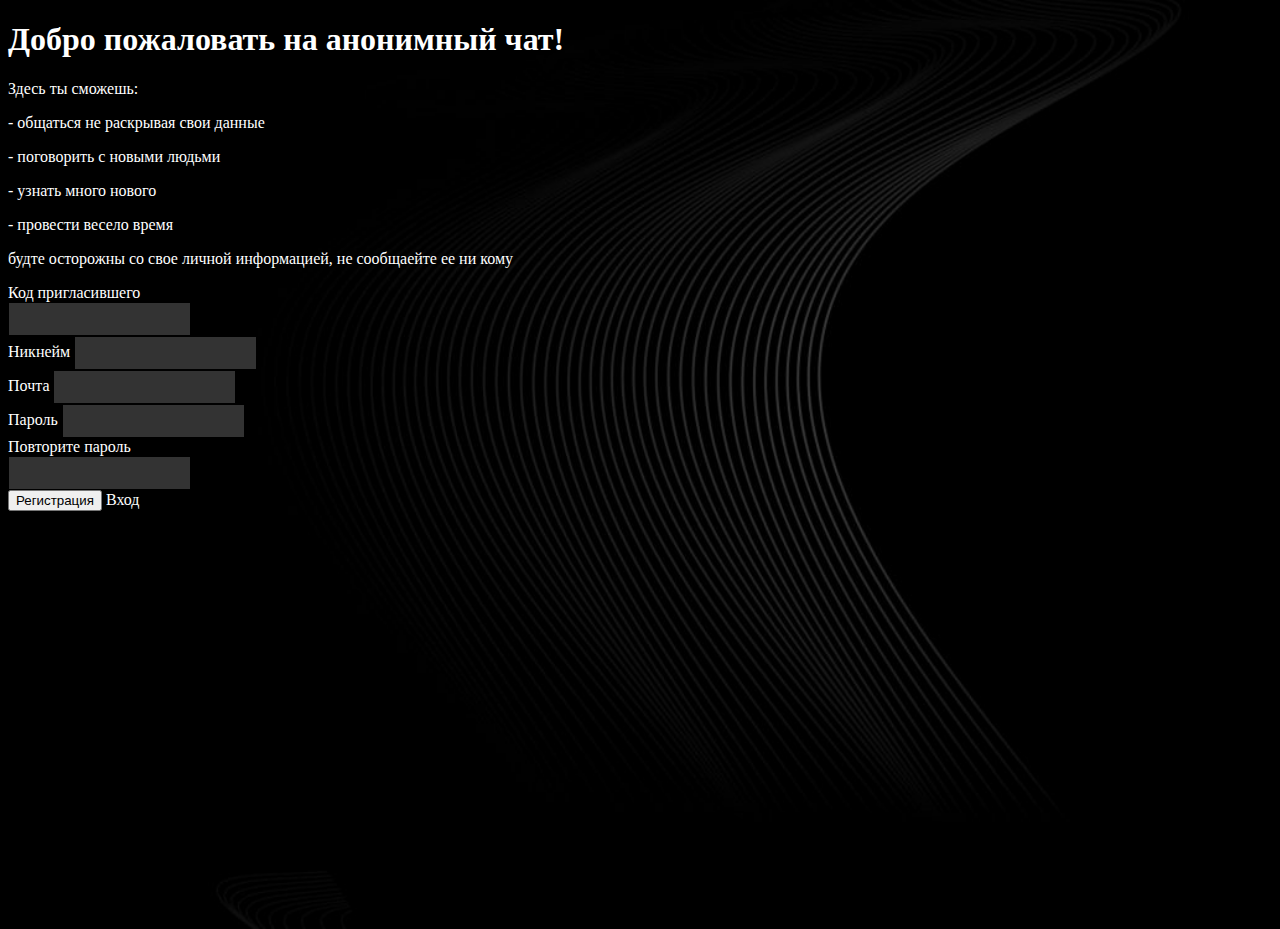
<file: index.html>
<!DOCTYPE html>
<html lang="ru">
<head>
	<meta charset="utf-8">
	<meta name="viewport" content="width=device-width, initial-scale=1">
	<link rel="shortcut icon" href="img/logo.png" type="image/x-icon">
	<link rel="stylesheet" type="text/css" href="css/style.css">

	<link href="https://cdn.jsdelivr.net/npm/bootstrap@5.1.3/dist/css/bootstrap.min.css" rel="stylesheet" integrity="sha384-1BmE4kWBq78iYhFldvKuhfTAU6auU8tT94WrHftjDbrCEXSU1oBoqyl2QvZ6jIW3" crossorigin="anonymous">
	<script src="https://cdn.jsdelivr.net/npm/bootstrap@5.1.3/dist/js/bootstrap.bundle.min.js" integrity="sha384-ka7Sk0Gln4gmtz2MlQnikT1wXgYsOg+OMhuP+IlRH9sENBO0LRn5q+8nbTov4+1p" crossorigin="anonymous"></script>

	<title>registration</title>
</head>
<body style="background-image: url(img/fon-reg.jpg); background-repeat: no-repeat; background-size: cover;  background-color: #000000 !important; overflow:hidden;">
	<section style="height:100vh;">
		<div class="container__registr h-100">
			<div class="row justify-content-center h-reg-log ms-4">
				<div class=" col-12 col-sm-6 d-flex flex-column justify-content-center">
					<h1 class="mt-3 mb-3">Добро пожаловать на анонимный чат!</h1>
					<p class="h4 mb-3">Здесь ты сможешь:</p>
					<p class="h4 mb-3">-  общаться не раскрывая свои данные</p>
					<p class="h4 mb-3">-  поговорить с новыми людьми</p>
					<p class="h4 mb-3">-  узнать много нового</p>
					<p class="h4 mb-3">-  провести весело время</p>
					<p class="h4 form-text">будте осторожны со свое личной информацией, не сообщаейте ее ни кому</p>
				</div>
				<div class="col-12 col-sm-6 d-flex align-items-center justify-content-center h-100 mt-5">
					<form style="max-width: 300px;" class="w-100">

						<div class="mb-3">
							<label class="form-label">Код пригласившего</label>
							<input type="text" class="form-control">
						</div>

						<div class="mb-3">
							<label class="form-label">Никнейм</label>
							<input type="text" class="form-control" id="exampleInputEmail1" aria-describedby="emailHelp">
						</div>

						<div class="mb-3">
							<label class="form-label">Почта</label>
							<input type="email" class="form-control">
						</div>

						<div class="mb-3">
							<label class="form-label">Пароль</label>
							<input type="password" class="form-control">
						</div>
						<div class="mb-3">
							<label class="form-label">Повторите пароль</label>
							<input type="password" class="form-control">
						</div>
						<button type="submit" class="btn btn-primary mb-3">Регистрация</button>
						<a class="btn btn-primary mb-3 ps-4 pe-4" href="login.html"> Вход </a>

					</form>
				</div>
			</div>
		</div>
	</section>
</body>
</html>
</file>
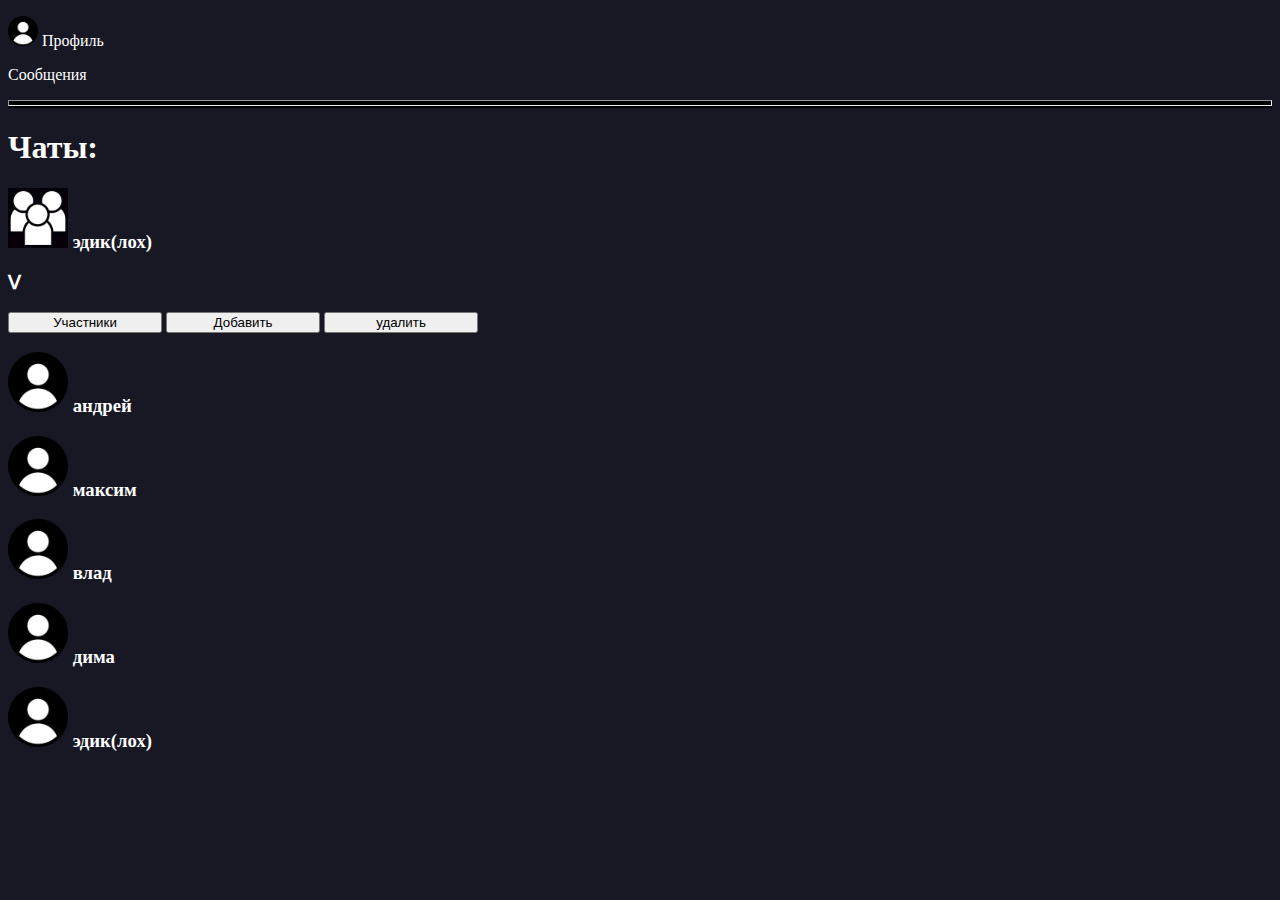
<file: friends.html>
<!DOCTYPE html>
<html lang="ru">
<head>
	<meta charset="utf-8">
	<meta name="viewport" content="width=device-width, initial-scale=1">
	<link rel="shortcut icon" href="img/logo.png" type="image/x-icon">
	<link rel="stylesheet" type="text/css" href="css/style.css">

	<link href="https://cdn.jsdelivr.net/npm/bootstrap@5.1.3/dist/css/bootstrap.min.css" rel="stylesheet" integrity="sha384-1BmE4kWBq78iYhFldvKuhfTAU6auU8tT94WrHftjDbrCEXSU1oBoqyl2QvZ6jIW3" crossorigin="anonymous">
	<script src="https://cdn.jsdelivr.net/npm/bootstrap@5.1.3/dist/js/bootstrap.bundle.min.js" integrity="sha384-ka7Sk0Gln4gmtz2MlQnikT1wXgYsOg+OMhuP+IlRH9sENBO0LRn5q+8nbTov4+1p" crossorigin="anonymous"></script>

	<title>friends</title>
</head>

<body>

	<header>
		<nav class="navbar ">
			<div class="container-fluid justify-content-start">
				<a class="navbar-brand" href="profile.html">
					<p><img src="img/prof-icon.png" alt="" width="30" height="30" class="d-inline-block align-text-top">
					Профиль</p>
				</a>
				<a class="navbar-brand" href="messenger.html"><p>Сообщения</p></a>
			</div>
		</nav>
		<hr>
	</header>

	<section>
		<h1 class="mt-3 text-center">Чаты:</h1>
		<div class="container mt-3">
			<div class="row">



				<!-- cообщества -->
				<div class=" col-10 mt-3 border">
					<div class="float__left">
						<h3><img src="img/icon.jpg" width="60" height="60">
						эдик(лох)</h3>
					</div>
				</div>





				<div id="button" class=" col-2 mt-3 border text-center pt-4 btn">
					<h3>ᐯ</h3>
				</div>
				<!-- при нажатии на кнопку  -->
				<div id="clickButton" class=" col-12  border">
					<div class="d-flex justify-content-center flex-wrap">
						<button class="btn btn-secondary m-2 me-0 w-33">Участники</button>
						<button class="btn btn-success m-2 me-0 w-33">Добавить</button>
						<button class="btn btn-danger m-2 me-0 w-33">удалить</button>
					</div>
				</div>



				<!-- друзья -->
				<div class="col-12 mt-3 border">
					<div class="float__left">
						<h3><img src="img/prof-icon.png" width="60" height="60">
						андрей</h3>

					</div>
				</div>

				<div class="col-12 mt-3 border">
					<div class="float__left">
						<h3><img src="img/prof-icon.png" width="60" height="60">
						максим</h3>

					</div>
				</div>

				<div class="col-12 mt-3 border">
					<div class="float__left">
						<h3><img src="img/prof-icon.png" width="60" height="60">
						влад</h3>

					</div>
				</div>

				<div class="col-12 mt-3 border">
					<div class="float__left">
						<h3><img src="img/prof-icon.png" width="60" height="60">
						дима</h3>

					</div>
				</div>

				<div class="col-12 mt-3 border">
					<div class="float__left">
						<h3><img src="img/prof-icon.png" width="60" height="60">
						эдик(лох)</h3>

					</div>
				</div>

			</div>
		</div>
	</section>
</body>
</html>
</file>
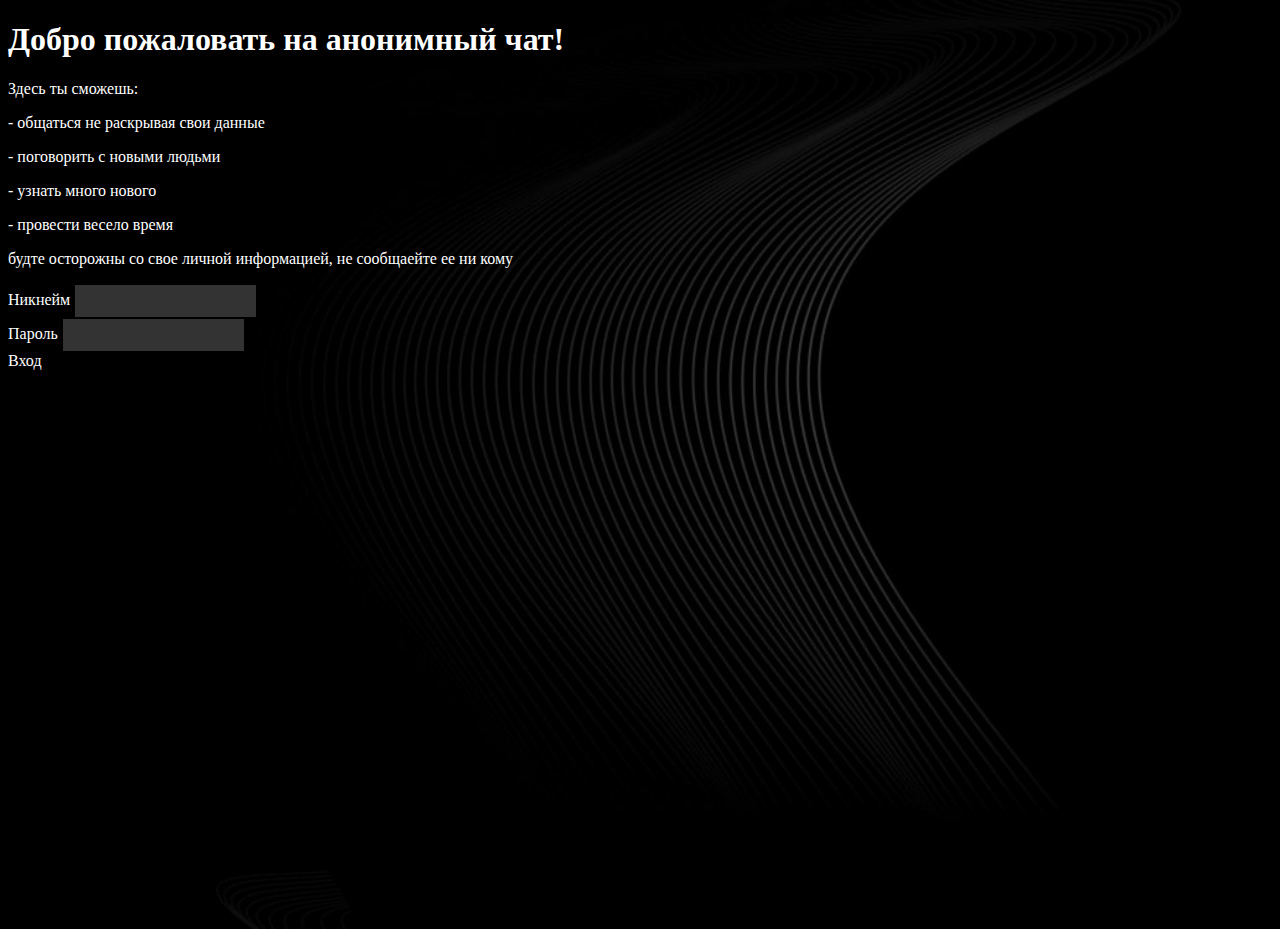
<file: login.html>
<!DOCTYPE html>
<html lang="ru">
<head>
	<meta charset="utf-8">
	<meta name="viewport" content="width=device-width, initial-scale=1">
	<link rel="shortcut icon" href="img/logo.png" type="image/x-icon">
	<link rel="stylesheet" type="text/css" href="css/style.css">

	<link href="https://cdn.jsdelivr.net/npm/bootstrap@5.1.3/dist/css/bootstrap.min.css" rel="stylesheet" integrity="sha384-1BmE4kWBq78iYhFldvKuhfTAU6auU8tT94WrHftjDbrCEXSU1oBoqyl2QvZ6jIW3" crossorigin="anonymous">
	<script src="https://cdn.jsdelivr.net/npm/bootstrap@5.1.3/dist/js/bootstrap.bundle.min.js" integrity="sha384-ka7Sk0Gln4gmtz2MlQnikT1wXgYsOg+OMhuP+IlRH9sENBO0LRn5q+8nbTov4+1p" crossorigin="anonymous"></script>



	<title>login</title>
</head>
<body style="background-image: url(img/fon-reg.jpg); background-repeat: no-repeat; background-size: cover;  background-color: #000000 !important; overflow: hidden;">
	<section style="height:100vh">
		<div class="container__registr h-100">
			<div class="row justify-content-center h-reg-log ms-4">
				<div class=" col-12 col-sm-6 d-flex flex-column justify-content-center">
					<h1 class="mt-3 mb-3">Добро пожаловать на анонимный чат!</h1>
					<p class="h4 mb-3">Здесь ты сможешь:</p>
					<p class="h4 mb-3">-  общаться не раскрывая свои данные</p>
					<p class="h4 mb-3">-  поговорить с новыми людьми</p>
					<p class="h4 mb-3">-  узнать много нового</p>
					<p class="h4 mb-3">-  провести весело время</p>
					<p class="h4 form-text">будте осторожны со свое личной информацией, не сообщаейте ее ни кому</p>
				</div>
				<div class="col-12 col-sm-6 d-flex align-items-center justify-content-center mt-5 h-100">
					<form style="max-width: 300px;" class="w-100">

						<div class="mb-3">
							<label class="form-label">Никнейм</label>
							<input type="text" class="form-control">
						</div>

						<div class="mb-3">
							<label class="form-label">Пароль</label>
							<input type="password" class="form-control">
						</div>
						<a class="btn btn-primary mb-3 ps-4 pe-4" href=""> Вход </a>

					</form>
				</div>
			</div>
		</div>
	</section>
</body>
</html>
</file>
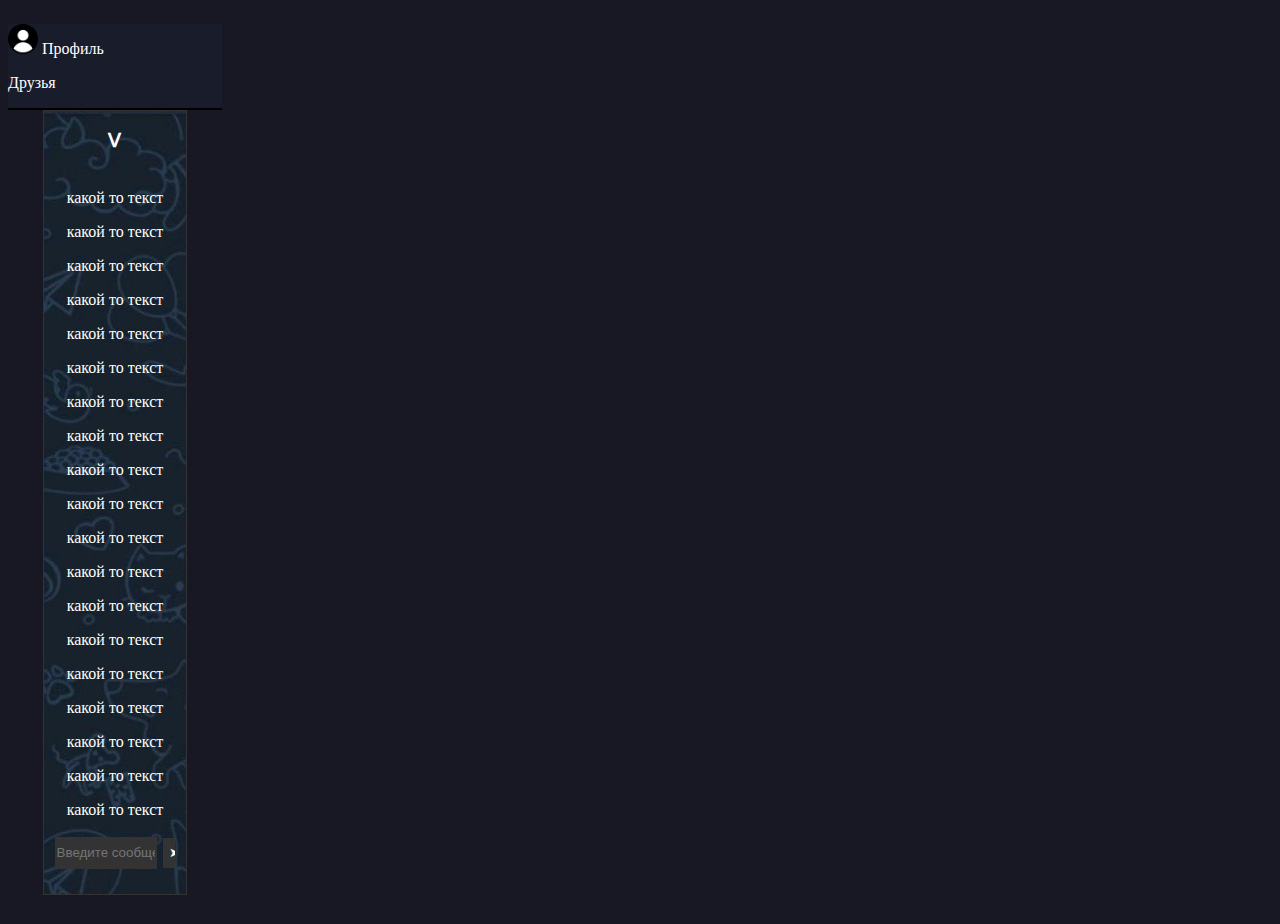
<file: messenger.html>
<!DOCTYPE html>
<html lang="ru">
<head>
	<meta charset="utf-8">
	<meta name="viewport" content="width=device-width, initial-scale=1">
	<link rel="shortcut icon" href="img/logo.png" type="image/x-icon">
	<link rel="stylesheet" type="text/css" href="css/style.css">

	<link href="https://cdn.jsdelivr.net/npm/bootstrap@5.1.3/dist/css/bootstrap.min.css" rel="stylesheet" integrity="sha384-1BmE4kWBq78iYhFldvKuhfTAU6auU8tT94WrHftjDbrCEXSU1oBoqyl2QvZ6jIW3" crossorigin="anonymous">
	<script src="https://cdn.jsdelivr.net/npm/bootstrap@5.1.3/dist/js/bootstrap.bundle.min.js" integrity="sha384-ka7Sk0Gln4gmtz2MlQnikT1wXgYsOg+OMhuP+IlRH9sENBO0LRn5q+8nbTov4+1p" crossorigin="anonymous"></script>

	<script src="js/jquery-3.6.1.min.js"></script>
	<script src="js/main.js"></script>

	<title>messenger</title>
</head>
<body style="overflow: hidden;">
	<section>
		<div style="height: 100%; position: absolute;" class="w-100">
			<div style="height:100%;" class="row w-100 m-0">
				<div class="col-12 p-0">
					<header style="background-color: #191c2b">
						<nav class="navbar ">
							<div class="container-fluid justify-content-start">
								<a class="navbar-brand" href="profile.html">
									<p><img src="img/prof-icon.png" alt="" width="30" height="30" class="d-inline-block align-text-top">
									Профиль</p>
								</a>
								<a class="navbar-brand" href="friends.html"><p>Друзья</p></a>
							</div>
						</nav>
					</header>
					<center>
						<div class="chat mt-4">

							<div class="d-flex justify-content-center w-25">
								<div id="button" class=" col-12 mt-1 p-0 d-flex justify-content-center border btn ">
									<h3>ᐯ</h3>
								</div>
							</div>	
							<!-- при нажатии на кнопку  -->
							<div class="d-flex justify-content-center w-50" style="position: relative;">
								<div id="clickButton" class=" col-12  border" style="position: absolute; background-color: #171624;">
									<div class="d-flex justify-content-center flex-wrap">
										<button class="btn btn-secondary m-2 me-0 w-33">Участники</button>
										<button class="btn btn-success m-2 me-0 w-33">Добавить</button>
										<button class="btn btn-danger m-2 me-0 w-33">удалить</button>
									</div>
								</div>
							</div>
							<div id="block" class="chat-messages">
								<div class="chat-messages__content" id="messages">



									<p>какой то текст</p>
									<p>какой то текст</p>
									<p>какой то текст</p>
									<p>какой то текст</p>
									<p>какой то текст</p>
									<p>какой то текст</p>
									<p>какой то текст</p>
									<p>какой то текст</p>
									<p>какой то текст</p>
									<p>какой то текст</p>
									<p>какой то текст</p>
									<p>какой то текст</p>
									<p>какой то текст</p>
									<p>какой то текст</p>
									<p>какой то текст</p>
									<p>какой то текст</p>
									<p>какой то текст</p>
									<p>какой то текст</p>
									<p>какой то текст</p>
									<p>какой то текст</p>
									<p>какой то текст</p>
									<p>какой то текст</p>
									<p>какой то текст</p>
									<p>какой то текст</p>
									<p>какой то текст</p>
									<p>какой то текст</p>
									<p>какой то текст</p>
									<p>какой то текст</p>
									<p>какой то текст</p>
									<p>какой то текст</p>
									<p>какой то текст</p>
									<p>какой то текст</p>
									<p>какой то текст</p>
									<p>какой то текст</p>
									<p>какой то текст</p>
									<p>какой то текст</p>
								</div>
							</div>
							<form class="d-flex justify-content-around" method="post" id="chat-form">
								<input type="text" class='chat-form__input' placeholder='Введите сообщение'>
								<input type='submit' class='chat-form__submit' value='➤'>
							</form>
						</div>
					</center>
				</div>

			</div>
		</div>
	</section>
</body>

<script>
	var block = document.getElementById("block");
	block.scrollTop = block.scrollHeight;
</script>
</file>
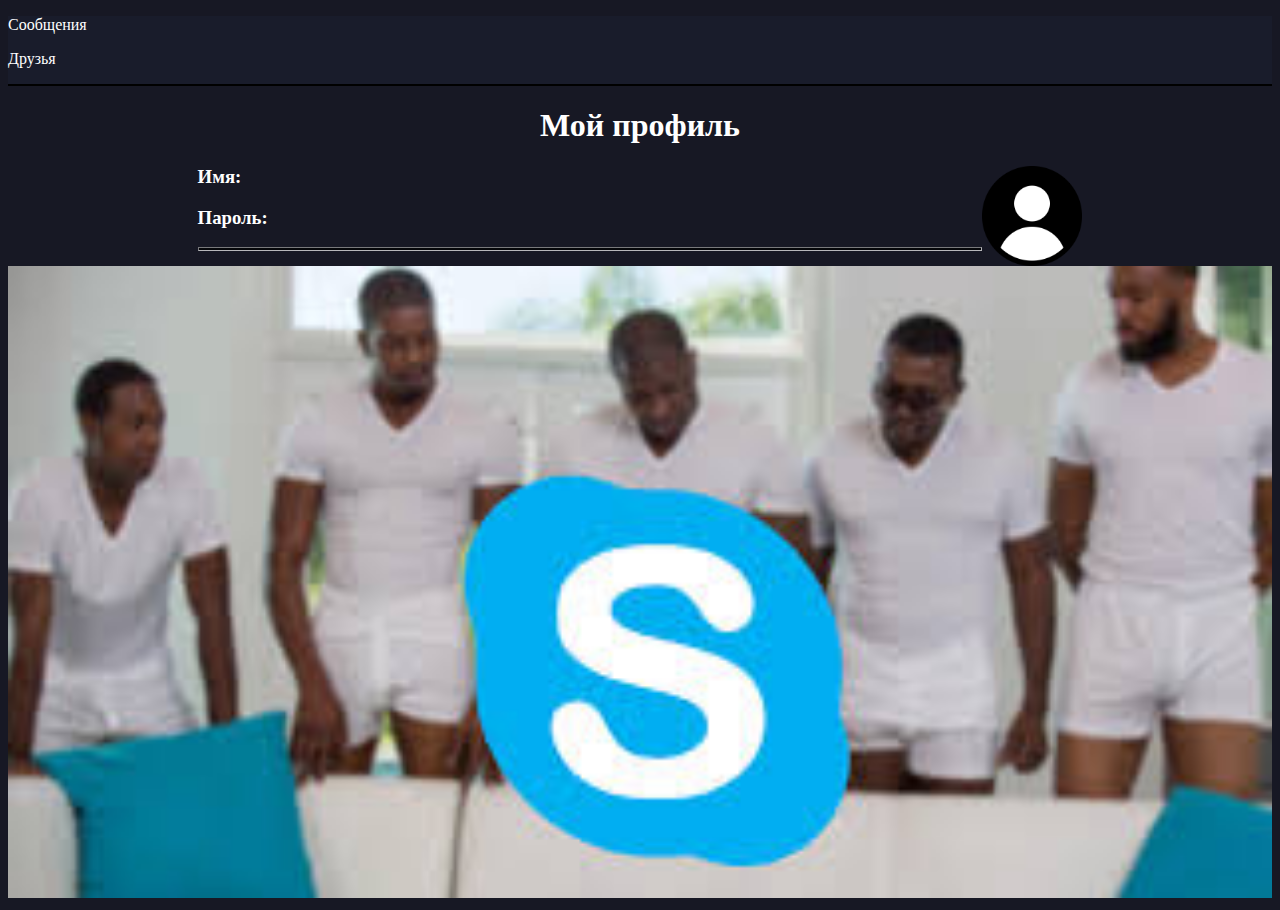
<file: profile.html>
<!DOCTYPE html>
<html lang="ru">
<head>
	<meta charset="utf-8">
	<meta name="viewport" content="width=device-width, initial-scale=1">
	<link rel="shortcut icon" href="img/logo.png" type="image/x-icon">
	<link rel="stylesheet" type="text/css" href="css/style.css">

	<link href="https://cdn.jsdelivr.net/npm/bootstrap@5.1.3/dist/css/bootstrap.min.css" rel="stylesheet" integrity="sha384-1BmE4kWBq78iYhFldvKuhfTAU6auU8tT94WrHftjDbrCEXSU1oBoqyl2QvZ6jIW3" crossorigin="anonymous">
	<script src="https://cdn.jsdelivr.net/npm/bootstrap@5.1.3/dist/js/bootstrap.bundle.min.js" integrity="sha384-ka7Sk0Gln4gmtz2MlQnikT1wXgYsOg+OMhuP+IlRH9sENBO0LRn5q+8nbTov4+1p" crossorigin="anonymous"></script>


	<title>profile</title>
</head>
<body>
	<header style="background-color: #191c2b">
		<nav class="navbar ">
			<div class="container-fluid justify-content-start">
				<a class="navbar-brand" href="messenger.html"><p>Сообщения</p></a>
				<a class="navbar-brand" href="friends.html"><p>Друзья</p></a>

			</div>
		</nav>
	</header>

	<section style="position:relative;">
		<div id="border" >
			<div class="hr__verticy__left"></div>
			<div class="hr__verticy__right"></div>
		</div>
		<center>
			<div class="width__block">

				<h1>Мой профиль</h1>

				<div class="container mt-5">
					<div class="row">
						<div class="col-4">
							<img style="float: right;" src="img/prof-icon.png" width="100" height="100">
						</div>

						<div class="col-8">
							<div class="float__left">
								<h3>Имя:</h3>
								<h3>Пароль:</h3>
							</div>
						</div>

					</div>
				</div>
				<hr class="mt-3" style="height: 2px!important; opacity: 0.75!important;">
				<!-- <h1 class="mt-3">Друзья:</h1>
				<div class="container mt-3">
					<div class="row">
						<div class="col-2 mt-3">
							<img style="float: right;" src="img/prof-icon.png" width="60" height="60">
						</div>

						<div class="col-10 mt-3">
							<div class="float__left">
								<h3>Имя: андрей</h3>

							</div>
						</div>

						<div class="col-2 mt-3">
							<img style="float: right;" src="img/prof-icon.png" width="60" height="60">
						</div>

						<div class="col-10 mt-3">
							<div class="float__left">
								<h3>Имя: максим</h3>

							</div>
						</div>

						<div class="col-2 mt-3">
							<img style="float: right;" src="img/prof-icon.png" width="60" height="60">
						</div>

						<div class="col-10 mt-3">
							<div class="float__left">
								<h3>Имя: влад</h3>

							</div>
						</div>

						<div class="col-2 mt-3">
							<img style="float: right;" src="img/prof-icon.png" width="60" height="60">
						</div>

						<div class="col-10 mt-3">
							<div class="float__left">
								<h3>Имя: дима</h3>
							</div>
						</div>

						<div class="col-2 mt-3">
							<img style="float: right;" src="img/prof-icon.png" width="60" height="60">
						</div>

						<div class="col-10 mt-3">
							<div class="float__left">
								<h3>Имя: Эдик</h3>

							</div>
						</div>

					</div>
				</div> -->

			</div>
		</center>
	</section>
	<div>
		<img style="width: 100%; object-fit: cover" src="img/back-fon-profile.jpg">	
	</div>

</body>
</html>
</file>
<file: css/style.css>
body{
	background-color: #171824 !important;
	font-family: 'Comfortaa', cursive !important;
}
p, h1, h2, h3, h4, h5, h6, label{
	color: white;
}

header{
	border-bottom: 2px solid black;
}

a{
	text-decoration: none!important;
	color: white!important;
}

hr{
	background-color: black !important;
	margin: 0!important;
	height: 4px !important;
	opacity: 1 !important;
}
/*регистрация*/
.container__registr {
	padding-right: var(--bs-gutter-x,.75rem);
}


@media(min-width: 576px){
	.h-reg-log{
		height: 100%;
	}
}

/*профиль*/
/*.hr__verticy__left{
	position: absolute;
	border: 4px solid black;
	border-top: none;
	border-left: none;
	border-bottom: none;

	background-image: url(../img/fon-l.png);
	background-size: cover;
	height: 100%;
	padding: 0 14% 0 0;
}

.hr__verticy__right{
	position: absolute;
	border: 4px solid black;
	border-top: none;
	border-right: none;
	border-bottom: none;

	background-image: url(../img/fon-r.png);
	background-size: cover;
	padding: 0 14% 0 0;
	height: 100%;
	right: 0;
}*/

.width__block{
	width: 70%;
}

.float__left{
	text-align: left;
}

.float__right{
	text-align: right;
}

@media(max-width: 600px){
	#border{
		display: none;
	}
	.width__block{
		width: 100%;
	}
}


/*месенджер*/
.chat {
	border:1px solid #333;
	width:66%;
	height: 87vh;
	background-color:#171624;
	color:#fff;
	background-image: url(../img/back-fon.jpg);
}

.chat-messages {
	min-height: 70%;
	max-height: 85%;
	overflow: auto;
}

.chat-messages__content {
	padding:1px;
}

.chat__message {
	border-left:3px solid #333;
	margin-top:2px;
	padding:2px;
}

.chat__message_black {
	border-color:#000;
}

.chat__message_blue {
	border-color:blue;
}

.chat__message_green {
	border-color:green;
}

.chat__message_red {
	border-color:red;
}

input {
	vertical-align:middle;
	background:#333;
	color:#fff;
	border:0;
	display:inline-block;
	margin:1px;
	height:30px;
}

.chat-form__input {
	width:70%;
}

.chat-form__submit {
	width:6%;
}
/*скролл для чата*/

.chat-messages::-webkit-scrollbar {
	width: 10px;
}

.chat-messages::-webkit-scrollbar-track {
	-webkit-box-shadow: 5px 5px 5px -5px rgba(34, 60, 80, 0.2) inset;
	background-color: #f9f9fd;
	border-radius: 10px;
}

.chat-messages::-webkit-scrollbar-thumb {
	border-radius: 10px;
	background: linear-gradient(180deg, #00c6fb, #005bea);
}

@media(max-width: 350px){
	nav > .container-fluid > .navbar-brand{
		font-size: 1.1rem;
	}
}

@media(max-width: 320px){
	nav > .container-fluid > .navbar-brand{
		font-size: 0.9rem;
	}
	body > div > div > div > header > nav > div > a:nth-child(2),
	body > header > nav > div > a:nth-child(2){
		margin-bottom: 8px;
	}
}

@media(max-width: 283px){
	nav > .container-fluid > .navbar-brand{
		font-size: 0.8rem;
	}
}
/*друзья*/

.w-33{
	width: 30%;
	max-width: 154px;
}

@media(max-width: 376px){
	.w-33{
		width: 70%;
	}
}

@media(max-width: 369px){
	button{
		width: 100%;
	}
	.w-33{
		max-width: 100%;
	}
}
</file>
